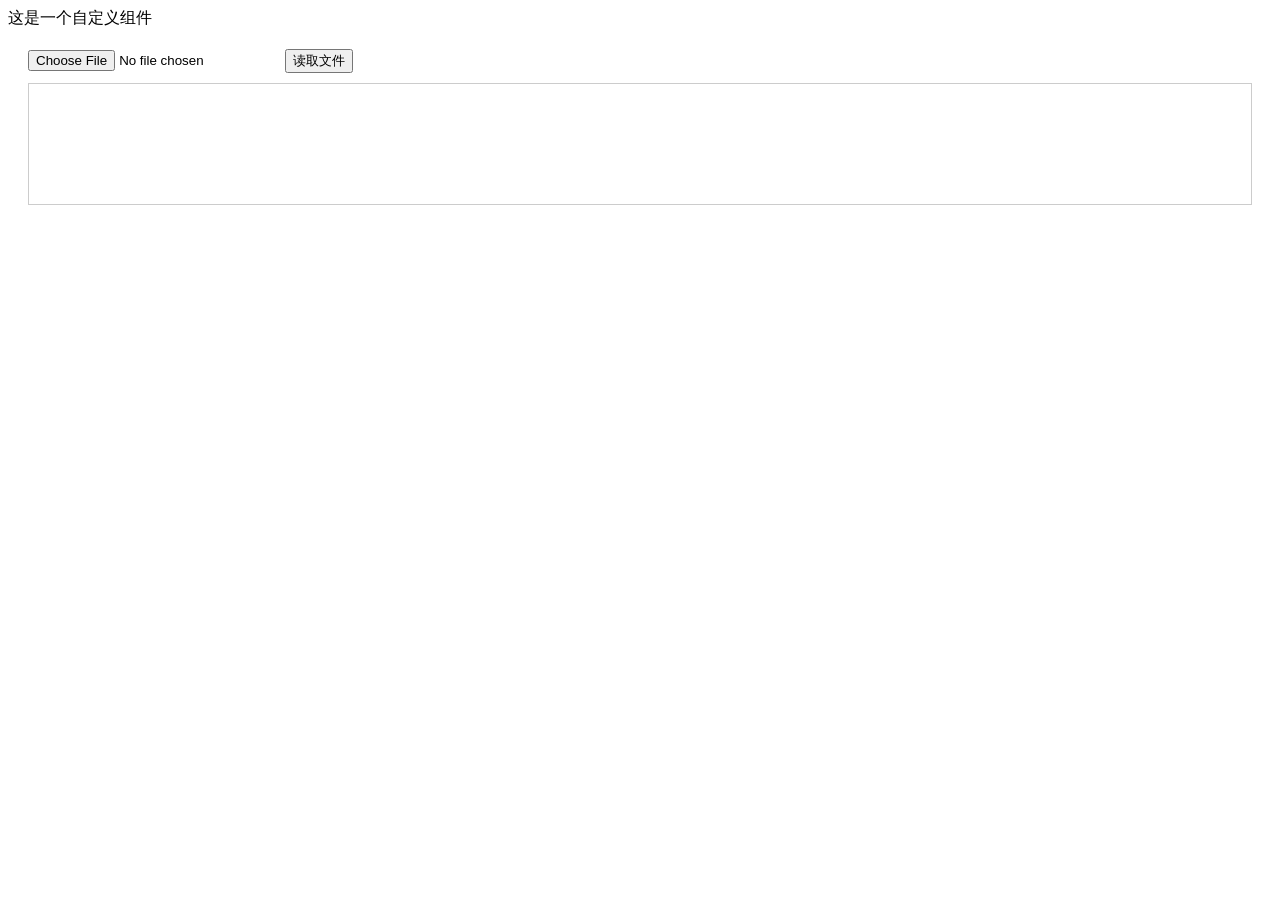
<file: demo.html>
<!DOCTYPE html>
<html lang="en" xmlns:th=http://www.thymeleaf.org>

<head>
    <meta charset="utf-8">
    <meta name="viewport"
        content="width=device-width,initial-scale=0,maximum-scale=0,user-scalable=yes,shrink-to-fit=no">
    <meta http-equiv="X-UA-Compatible" content="IE=edge,chrome=1">
    <title>表单设计器</title>

    <script type="text/javascript" src="./layui-v2.13.3/layui.js"></script>
    <script type="text/javascript" src="./js/config.js"></script>
    <script type="text/javascript" src="./js/component.js"></script>
    <script type="text/javascript" src="./js/modules/Sortable/Sortable.js"> </script>
</head>
<style>
    .container {
        margin: 20px;
    }

    #result {
        margin-top: 10px;
        padding: 10px;
        border: 1px solid #ccc;
        min-height: 100px;
        white-space: pre-wrap;
        /* 保留换行和空格 */
    }
</style>

<body>
    <component id="test-component">这是一个自定义组件</component>
    <div class="container">
        <!-- 文件选择控件 -->
        <input type="file" id="fileInput" accept=".txt,.json,.csv">
        <button onclick="readFile()">读取文件</button>
        <!-- 展示读取结果 -->
        <div id="result"></div>
    </div>
    <script>
        // 存储选中的文件对象
        let selectedFile = null;

        // 监听文件选择事件，获取文件对象
        document.getElementById('fileInput').addEventListener('change', function (e) {
            // 获取用户选中的第一个文件
            selectedFile = e.target.files[0];
            if (!selectedFile) {
                alert('请选择一个文件！');
                return;
            }
            console.log('选中的文件：', selectedFile);
        });

        // 核心读取文件函数
        function readFile() {
            if (!selectedFile) {
                alert('请先选择文件！');
                return;
            }

            // 1. 创建 FileReader 实例
            const reader = new FileReader();

            // 2. 监听读取完成事件（成功）
            reader.onload = function (e) {
                console.log(e);
                // e.target.result 是读取到的文件内容
                const content = e.target.result;
                // 展示结果到页面
                document.getElementById('result').textContent = content;
                console.log('文件内容：', content);
            };

            // 3. 监听读取错误事件
            reader.onerror = function () {
                alert('文件读取失败：' + reader.error.message);
            };

            // 4. 根据文件类型选择读取方式（这里以文本为例）
            // readAsText：读取为文本（支持指定编码，默认 UTF-8）
            // readAsDataURL：读取为 Base64 编码（适合图片、视频等）
            // readAsArrayBuffer：读取为二进制数组（适合处理二进制文件）
            reader.readAsText(selectedFile, 'UTF-8');
        }

        // /**
        // * 定时删除指定元素
        // * @param {string|HTMLElement} element - 元素选择器或DOM元素对象
        // * @param {number} delay - 延迟时间（毫秒），默认3000ms
        // */
        // function deleteElementWithTimer(element, delay = 3000) {
        //     // 统一获取DOM元素
        //     let target;
        //     if (typeof element === 'string') {
        //         target = layui.$(element);
        //     } else if (element instanceof HTMLElement) {
        //         target = element;
        //     }

        //     // 检查元素是否存在
        //     if (!target) {
        //         console.warn('要删除的元素不存在');
        //         return;
        //     }

        //     // 设置定时器，延迟后删除元素
        //     const timer = setTimeout(() => {
        //         // 从父节点移除当前元素（推荐方式）
        //         // target.parentNode.removeChild(target);
        //         // 也可以用 target.remove() (现代浏览器支持)
        //         // target.remove();
        //         const el = document.getElementById('test-component');
                
        //         if (el) {
        //             var $el = layui.$(el);
        //             $el.attr('title','测试组件信息');

        //             $el.remove();
        //         }
        //         // console.log('元素已成功删除');
        //         // 清除定时器（非必需，但属于最佳实践）
        //         clearTimeout(timer);
        //     }, delay);

        //     // 返回定时器ID，方便需要时提前取消删除
        //     return timer;
        // }

        // 调用示例：3秒后删除id为targetElement的元素
        // const deleteTimer = deleteElementWithTimer('#test-component', 3000);

        var formDesigner = {
            mainBodyId: 'mainBody',
            viewModel: {
                name: '测试表单设计器',
                controls: []
            }
        };

        var options = formDesigner.viewModel;

        options['name'] = '测试表单设计器2';

    </script>
</body>

</html>
</file>
